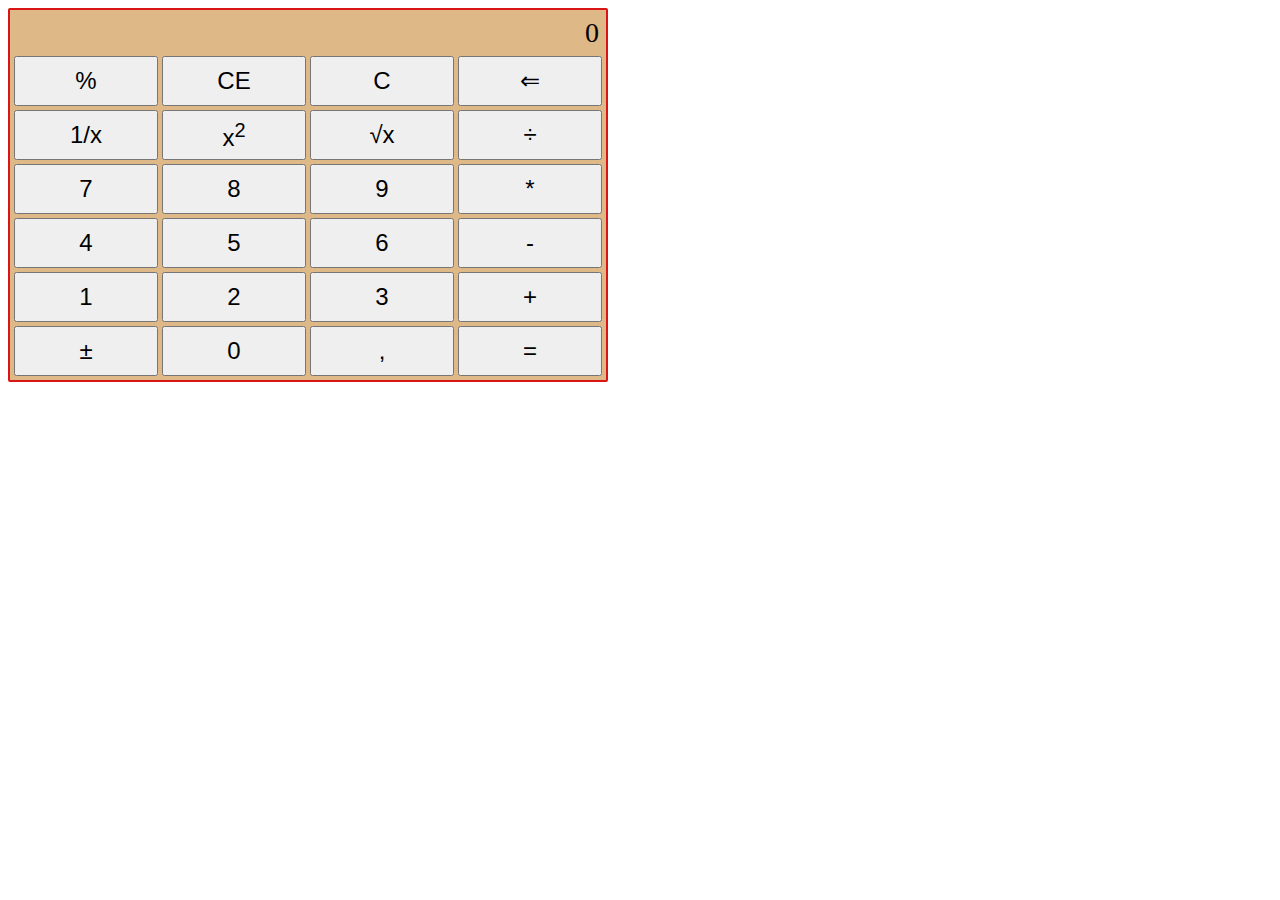
<file: index.html>
<!DOCTYPE html>
<html lang="en">

<head>
    <meta charset="UTF-8">
    <meta name="viewport" content="width=device-width, initial-scale=1.0">
    <title>JS test</title>
    <link rel="stylesheet" href="style.css">
</head>

<body>
    <div id="main" class="flex-container">
        <p id="res">0</p>
        <div class="row">
            <button>%</button>
            <button onclick="ClearAll()">CE</button>
            <button onclick="DeleteAll()">C</button>
            <button onclick="Del()">&#8656;</button>
        </div>
        <div class="row">
            <button onclick="Obratnoe()">1/x</button>
            <button onclick="Kvadrat()">x<sup>2</sup></button>
            <button onclick="Koren()">&#8730;x</button>
            <button onclick="Plus(4)">&#247;</button>
        </div>
        <div class="row">
            <button onclick="num(this)">7</button>
            <button onclick="num(this)">8</button>
            <button onclick="num(this)">9</button>
            <button onclick="Plus(3)">*</button>
        </div>
        <div class="row">
            <button onclick="num(this)">4</button>
            <button onclick="num(this)">5</button>
            <button onclick="num(this)">6</button>
            <button onclick="Plus(2)">-</button>
        </div>
        <div class="row">
            <button onclick="num(this)">1</button>
            <button onclick="num(this)">2</button>
            <button onclick="num(this)">3</button>
            <button onclick="Plus(1)">+</button>
        </div>
        <div class="row">
            <button onclick="Zamena()">&#177;</button>
            <button onclick="num(this)">0</button>
            <button onclick="zapyataya()">,</button>
            <button onclick="Ravno()">=</button>
        </div>

    </div>
</body>
<script src="main.js"></script>

</html>
</file>
<file: style.css>
* {
    box-sizing: border-box;
}
#main {
    background-color: burlywood;
    width: 600px;
    padding: 2px;
    border-radius: 2px;
    border: rgb(217, 21, 21) solid 2px;
}
.flex-container {
    display: flex;
    flex-direction: column;
}
.row{
    display: flex;
    flex-direction: row;
}
button{
    margin: 2px;
    width: 200px;
    height: 50px; 
    font-size: 24px; 
}
p{
    text-align: right;
    margin: 5px;
    font-size: 28px;
}
</file>
